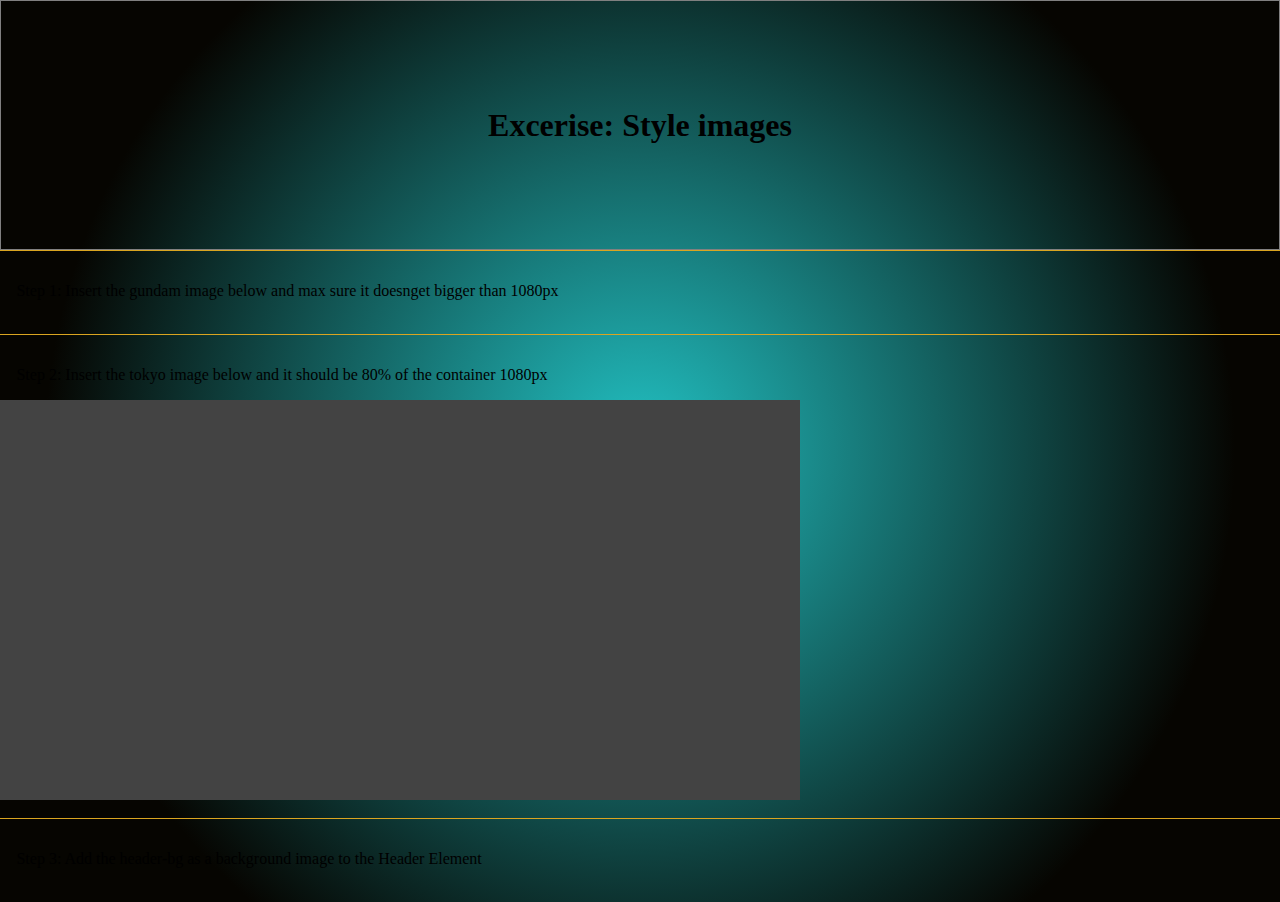
<file: answers.html>
<!DOCTYPE html>
<html lang="en">
  <head>
    <meta charset="UTF-8" />
    <meta name="viewport" content="width=device-width, initial-scale=1.0" />
    <meta http-equiv="X-UA-Compatible" content="ie=edge" />
    <title>Static Template</title>
    <link href="css/styles.css" rel="stylesheet" />
  </head>
  <body>
    <header>
      <h1>
        Excerise: Style images
      </h1>
    </header>

    <main>
      <section>
        <p>
          Step 1: Insert the gundam image below and max sure it doesnget bigger
          than 1080px
        </p>
      </section>

      <section>
        <p>
          Step 2: Insert the tokyo image below and it should be 80% of the
          container 1080px
        </p>

        <div class="img-container"></div>
      </section>

      <section>
        <p>
          Step 3: Add the header-bg as a background image to the Header Element
        </p>
      </section>
    </main>
  </body>
</html>
</file>
<file: css/styles.css>
html {
  box-sizing: border-box;
}

html,
body {
  margin: 0;
  padding: 0;
}

*,
*:before,
*:after {
  box-sizing: inherit;
}

header {
  width: 100%;
  min-height: 250px;
  display: flex;
  justify-content: center;
  align-items: center;
  border: 1px solid grey;
}

.img-container {
  min-width: 250px;
  max-width: 800px;
  width: 100%;
  background: #434343;
  min-height: 400px;
}

section {
  border-top: 1px solid goldenrod;
  padding-top: clamp(8px, 2vh, 15px);
  padding-bottom: clamp(16px, 2.5vh, 18px);
}

.gundam {
  max-width: 1080px;
  width: 100%;
  border-radius: 50px;
  margin: 10px 20px;
}

.bg {
  background-image: url("/images/header-bg.jpg");
  background-size: cover;
  background-repeat: no-repeat;
  height: 350px;
}

.step2 {
  background: linear-gradient(
    90deg,
    rgba(0, 35, 36, 0) 26%,
    rgba(9, 121, 121, 1) 35%,
    rgba(5, 209, 198, 1) 64%,
    rgba(0, 212, 255, 1) 96%
  );
}

html {
  background: radial-gradient(
    circle,
    rgba(34, 193, 195, 1) 0%,
    rgba(6, 5, 1, 1) 76%
  );
}
p::before {
  font-family: "font awesome 5 free";
  font-weight: 900;
  content: "\f00d";
}
</file>
